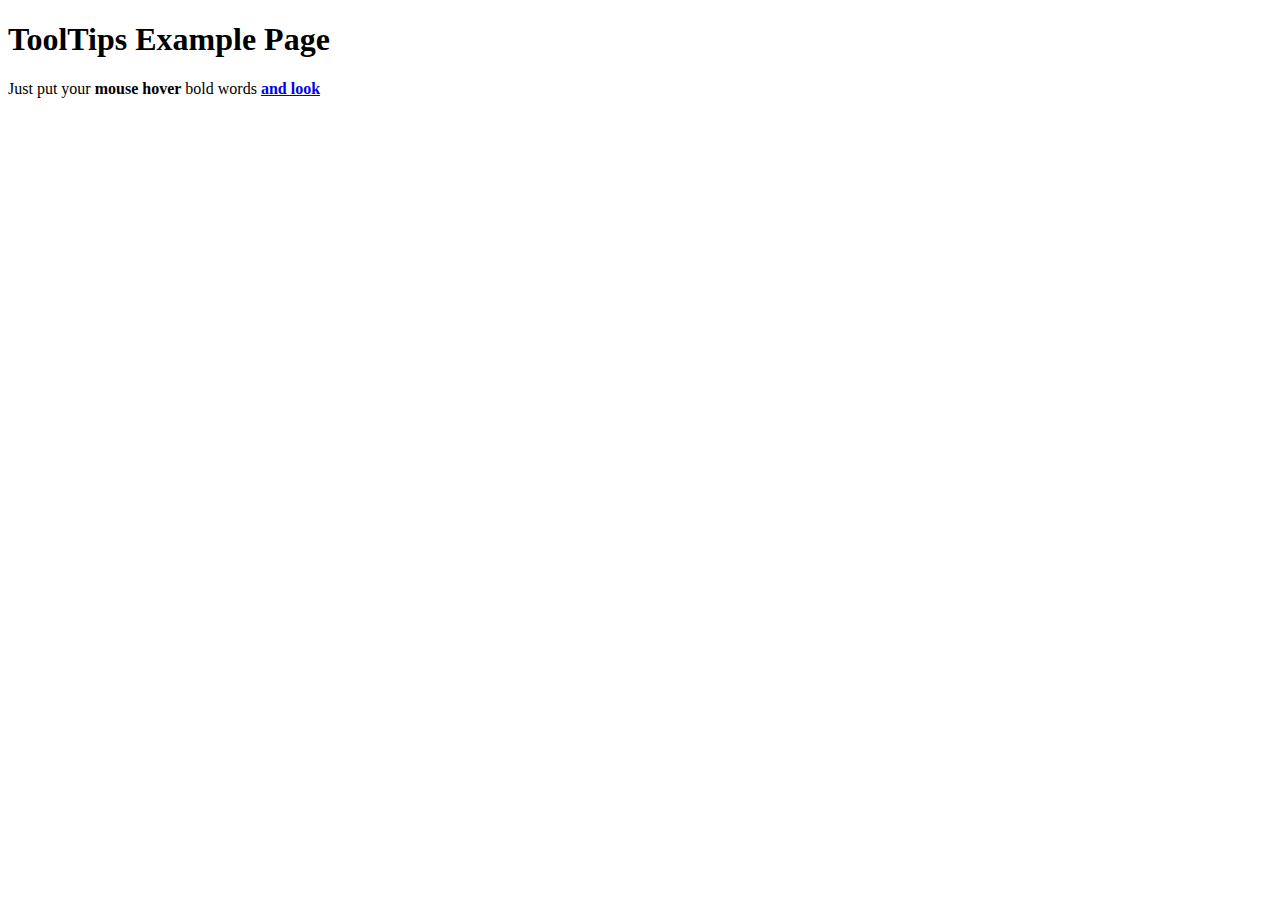
<file: example/index.html>
<!DOCTYPE html PUBLIC "-//W3C//DTD XHTML 1.0 Strict//EN"
	"http://www.w3.org/TR/xhtml1/DTD/xhtml1-strict.dtd">

<html xmlns="http://www.w3.org/1999/xhtml" xml:lang="en" lang="en">
<head>
    <meta http-equiv="Content-Type" content="text/html; charset=utf-8"/>
	<title>ToolTips</title>
	<link rel="stylesheet" href="example.css" type="text/css" media="screen" title="no title" charset="utf-8">
    <script src="../lib/mootools.js" type="text/javascript" charset="utf-8"></script>
    <script src="../lib/mootools-more.js" type="text/javascript" charset="utf-8"></script>
    <script src="../src/tooltips.js" type="text/javascript" charset="utf-8"></script>
    <script type="text/javascript" charset="utf-8">
        document.addEvent('domready', function() {
           tips = new Bounga.ToolTips(); 
        });
    </script>
</head>

<body>
  <div class="container">
    <h1>ToolTips Example Page</h1>
    <p>Just put your <span class="tooltip" title="What a great tip!!!" rel="I am the rel attribute">mouse hover</span> bold words <a href="http://www.google.com" class="tooltip" title="tooltip on link">and look</a></p>
  </div>
</body>
</html>
</file>
<file: example/example.css>
.tooltip {
  font-weight: bolder;
}
.tip {
	color: #fff;
	width: 139px;
	z-index: 13000;
}
.tip-title {
	font-weight: bold;
	font-size: 15px;
	text-align: center;
	margin: 0;
	color: #9FD4FF;
	padding: 8px 8px 4px;
	background: url(bubble.png) top left;
}
.tip-text {
	font-size: 13px;
	color: #fff;
	padding: 4px 8px 8px;
	background: url(bubble.png) bottom right;
}
</file>
